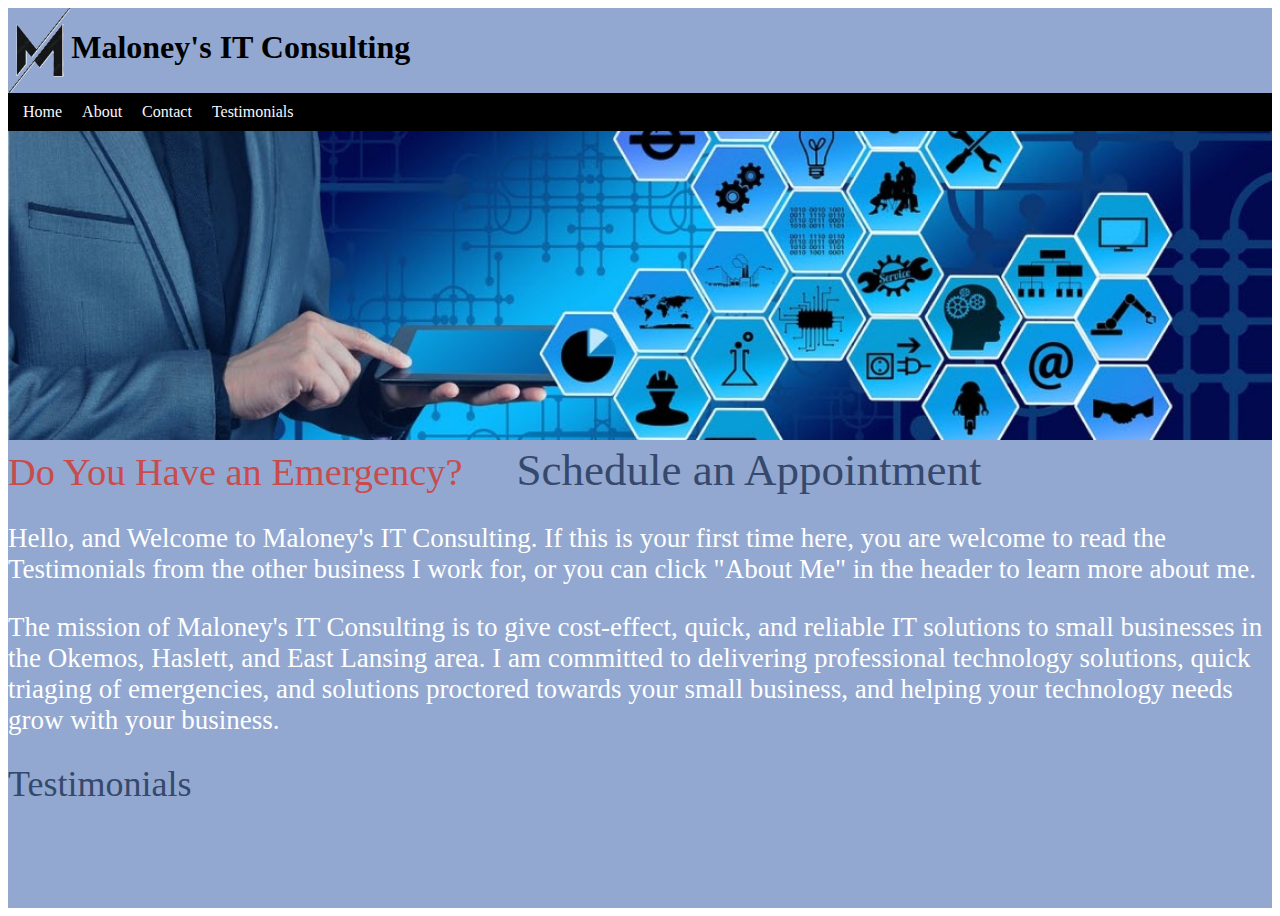
<file: index.html>
<!DOCTYPE html>
<html lang="en">
<head>
    <meta charset="UTF-8">
    <meta name="viewport" content="width=device-width, initial-scale=1.0">
    <meta http-equiv="X-UA-Compatible" content="ie=edge">
    <title>MI349 Final Home Page</title>
    <link rel="stylesheet" href="style.css">
</head>

<div class="Home-Page">
    <header class="Home-header">
        <img src="images/MaloneyLogo.png" alt="Logo" class="logo-Home">
        <h1>Maloney's IT Consulting</h1>
    </header>
    <div class="nav">
        <ul>
            <li><a href="index.html">Home</a></li>
            <li><a href="about.html">About</a></li>
            <li><a href="contact.html">Contact</a></li>
            <li><a href="testimonials.html">Testimonials</a></li>
        </ul>
    </div>
    <img src="images/Home-Page.jpg" alt="Home-Page" class="Home-Page-Logo">
    <div class="Quick Links">
        <a href="emergency.html" class="Emergency-Link">Do You Have an Emergency?</a>
        <a href="contact.html" class="Appointment-Link">Schedule an Appointment</a>
    </div>
    <div class="Introduce">
        <p>Hello, and Welcome to Maloney's IT Consulting.  If this is your first time here, you are welcome to read the Testimonials from the other business I work for, or you
            can click "About Me" in the header to learn more about me.  
        </p>
    </div>
    
    <div class="at-a-glance">
        <p>The mission of Maloney's IT Consulting is to give cost-effect, quick, and reliable IT solutions to small businesses in the Okemos, Haslett, and East Lansing area.  
            I am committed to delivering professional technology solutions, quick triaging of emergencies, and solutions proctored towards your small business, and helping your
            technology needs grow with your business.

        </p>
    </div>
    <a href="testimonials.html" class="Testimonials-Link">Testimonials</a>

</div>
</file>
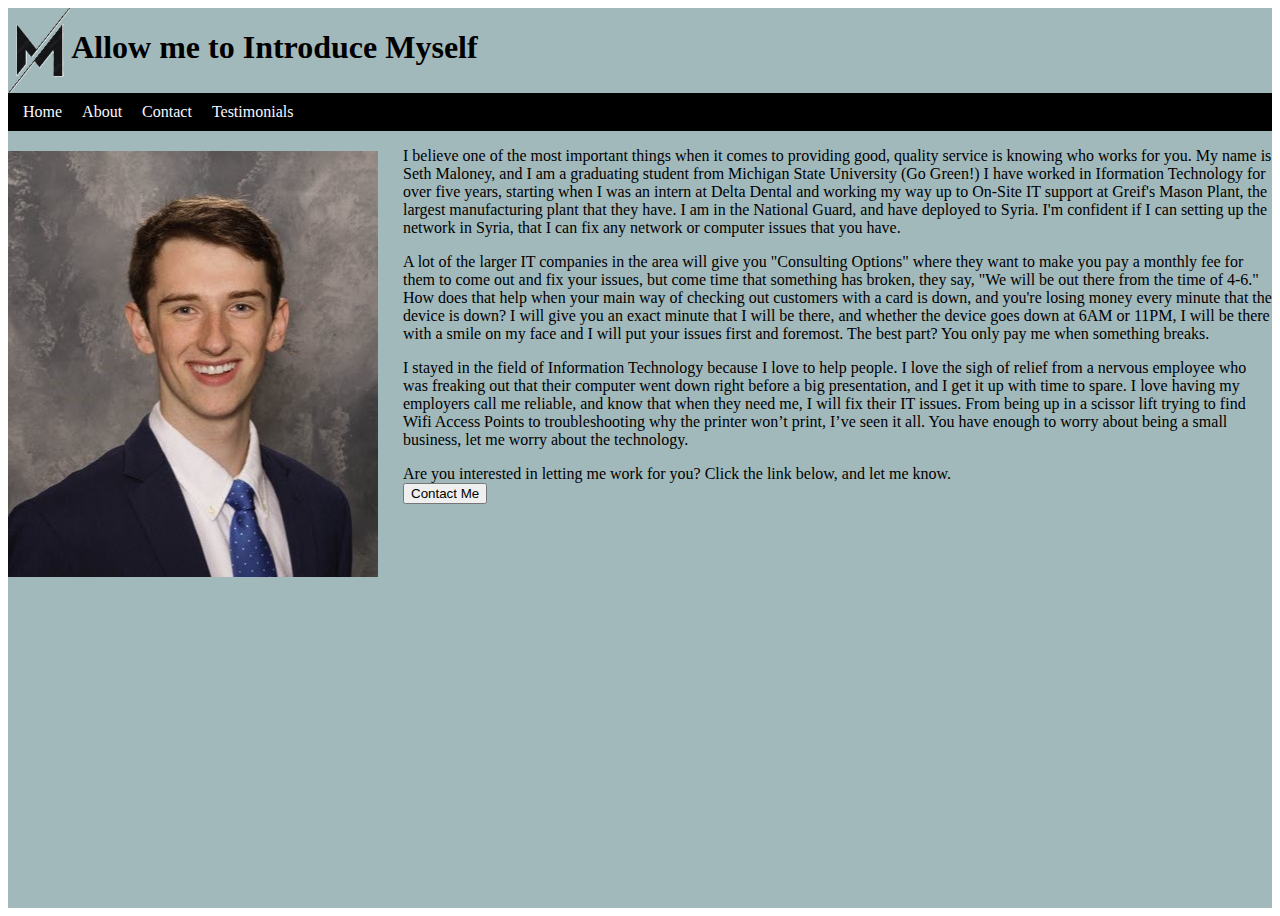
<file: about.html>
<!DOCTYPE html>
<html lang="en">
<head>
    <meta charset="UTF-8">
    <meta name="viewport" content="width=device-width, initial-scale=1.0">
    <meta http-equiv="X-UA-Compatible" content="ie=edge">
    <title>MI349 Final About</title>
    <link rel="stylesheet" href="style.css">
</head>

<div class="full-about-me">
    <header class="about-me-header">
    <img src="images/MaloneyLogo.png" alt="Logo" class="logo-about">
    <h1>Allow me to Introduce Myself</h1>
    </header>
    <div class="nav">
        <ul>
            <li><a href="index.html">Home</a></li>
            <li><a href="about.html">About</a></li>
            <li><a href="contact.html">Contact</a></li>
            <li><a href="testimonials.html">Testimonials</a></li>
        </ul>
    </div>
    <img src="images/Headshot.jpg" alt="headshot-me" class="headshot">
        <div class="about-me">    
            <div class="about-me-text">
            <p class="para1">
        I believe one of the most important things when it comes to providing good, quality service is knowing who works for you.  My name is Seth Maloney, and I am a graduating
        student from Michigan State University (Go Green!)  I have worked in Iformation Technology for over five years, starting when I was an intern at Delta Dental and working
        my way up to On-Site IT support at Greif's Mason Plant, the largest manufacturing plant that they have.  I am in the National Guard, and have deployed to Syria.  I'm 
        confident if I can setting up the network in Syria, that I can fix any network or computer issues that you have.
            </p>
            <p class="para2">
        A lot of the larger IT companies in the area will give you "Consulting Options" where they want to make you pay a monthly fee for them to come out and fix your issues, 
        but come time that something has broken, they say, "We will be out there from the time of 4-6."  How does that help when your main way of checking out customers with a 
        card is down, and you're losing money every minute that the device is down?  I will give you an exact minute that I will be there, and whether the device goes down at 6AM
        or 11PM, I will be there with a smile on my face and I will put your issues first and foremost.  The best part?  You only pay me when something breaks.
            </p>
             <p class="para3">
        I stayed in the field of Information Technology because I love to help people.  I love the sigh of relief from a nervous employee who was freaking out that their 
        computer went down right before a big presentation, and I get it up with time to spare.  I love having my employers call me reliable, and know that when they need me, 
        I will fix their IT issues.  From being up in a scissor lift trying to find Wifi Access Points to troubleshooting why the printer won’t print, I’ve seen it all.  
        You have enough to worry about being a small business, let me worry about the technology.  
            </p>
    

                <div>
                    <form>
                    <label>Are you interested in letting me work for you?  Click the link below, and let me know.   
                    </label>
                    </form>
                    <button onclick="window.location.href='/contact.html'">Contact Me</button>
                </div>
    
            </div>
    </div>
</div>
</file>
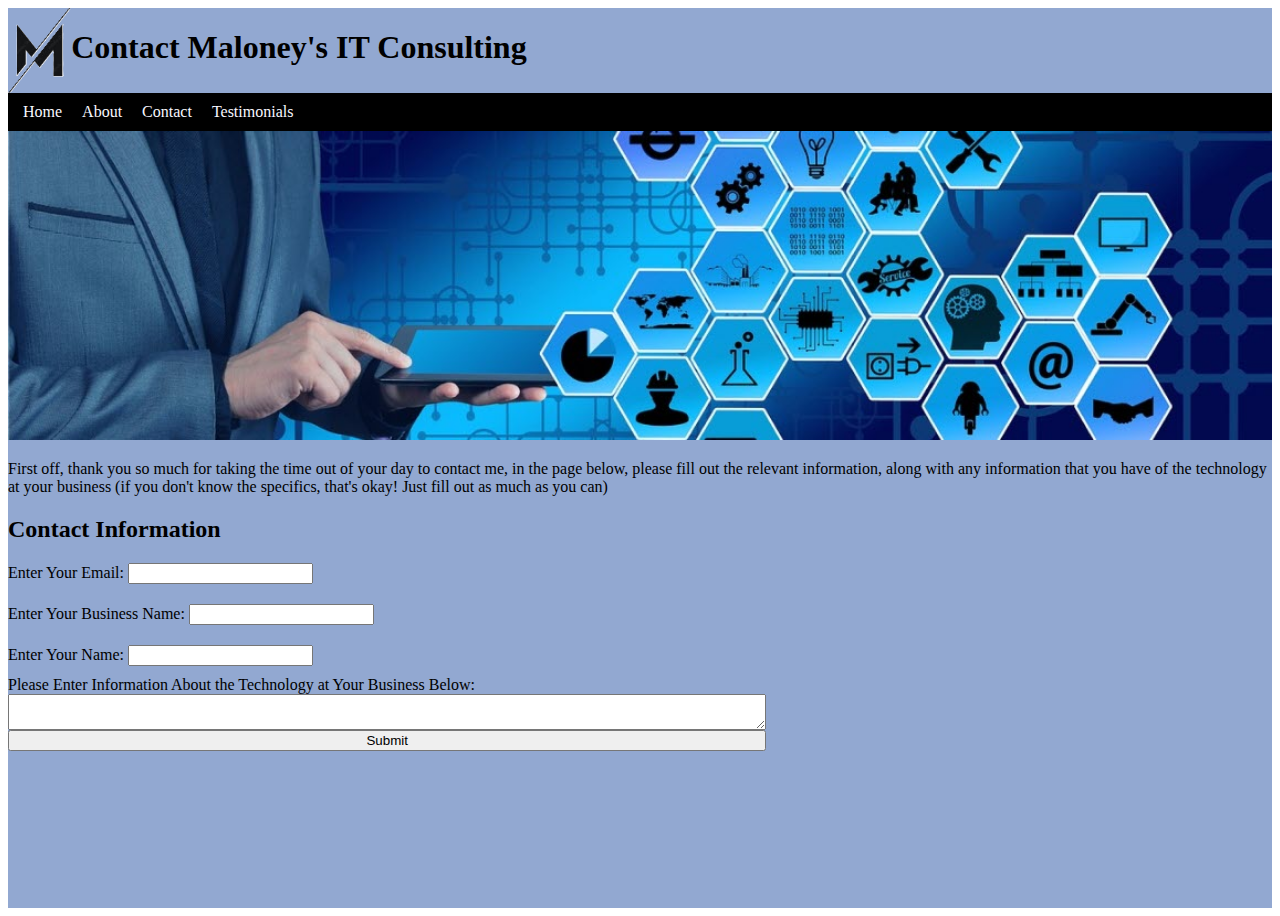
<file: contact.html>
<!DOCTYPE html>
<html lang="en">
<head>
    <meta charset="UTF-8">
    <meta name="viewport" content="width=device-width, initial-scale=1.0">
    <meta http-equiv="X-UA-Compatible" content="ie=edge">
    <title>MI349 Final Contact Page</title>
    <link rel="stylesheet" href="style.css">
</head>
<div class="Contact-me-page">
    <header class="contact-me-header">
        <img src="images/MaloneyLogo.png" alt="Logo" class="logo-contact">
    <h1>Contact Maloney's IT Consulting</h1>
    </header>
    <div class="nav">
        <ul>
            <li><a href="index.html">Home</a></li>
            <li><a href="about.html">About</a></li>
            <li><a href="contact.html">Contact</a></li>
            <li><a href="testimonials.html">Testimonials</a></li>
        </ul>
    </div>
    <img src="images/Home-Page.jpg" alt="Home-Page" class="Home-Page-Logo">
    
    <main>
        <p>First off, thank you so much for taking the time out of your day to contact me, in the page below, please fill out the relevant information, along with any information
            that you have of the technology at your business (if you don't know the specifics, that's okay!  Just fill out as much as you can)
        </p>
        <h2 class="contactheader">Contact Information</h2>
    </main>

    <form class="Business-info">
        <label class="namelabel">Enter Your Name:           
            <input type="text">
        </label>
        <label>Enter Your Business Name:
            <input type="text">
        </label>
        <label>
            Enter Your Email:
            <input type ="email">
        </label>
        
    </form>

    <form class="contact">
              
        <label>
            Please Enter Information About the Technology at Your Business Below:
        </label>
        
        <textarea name="comment" id="comment"></textarea>
        
        <button onclick="SubmitSuccess()">Submit</button>
        <div id="SubmitText"><p>
            Thank you for submitting your information.  I will get back to you within 24 hours.  Thank you again!
        </p></div>

        <script>
        function SubmitSuccess() {
        var x= document.getElementById ('SubmitText');
        
        if (x.style.display =="block"){
            x.style.display = "none";
        } else {
            x.style.display="block";
        }

        }
        </script>
    </form>
</div>
</file>
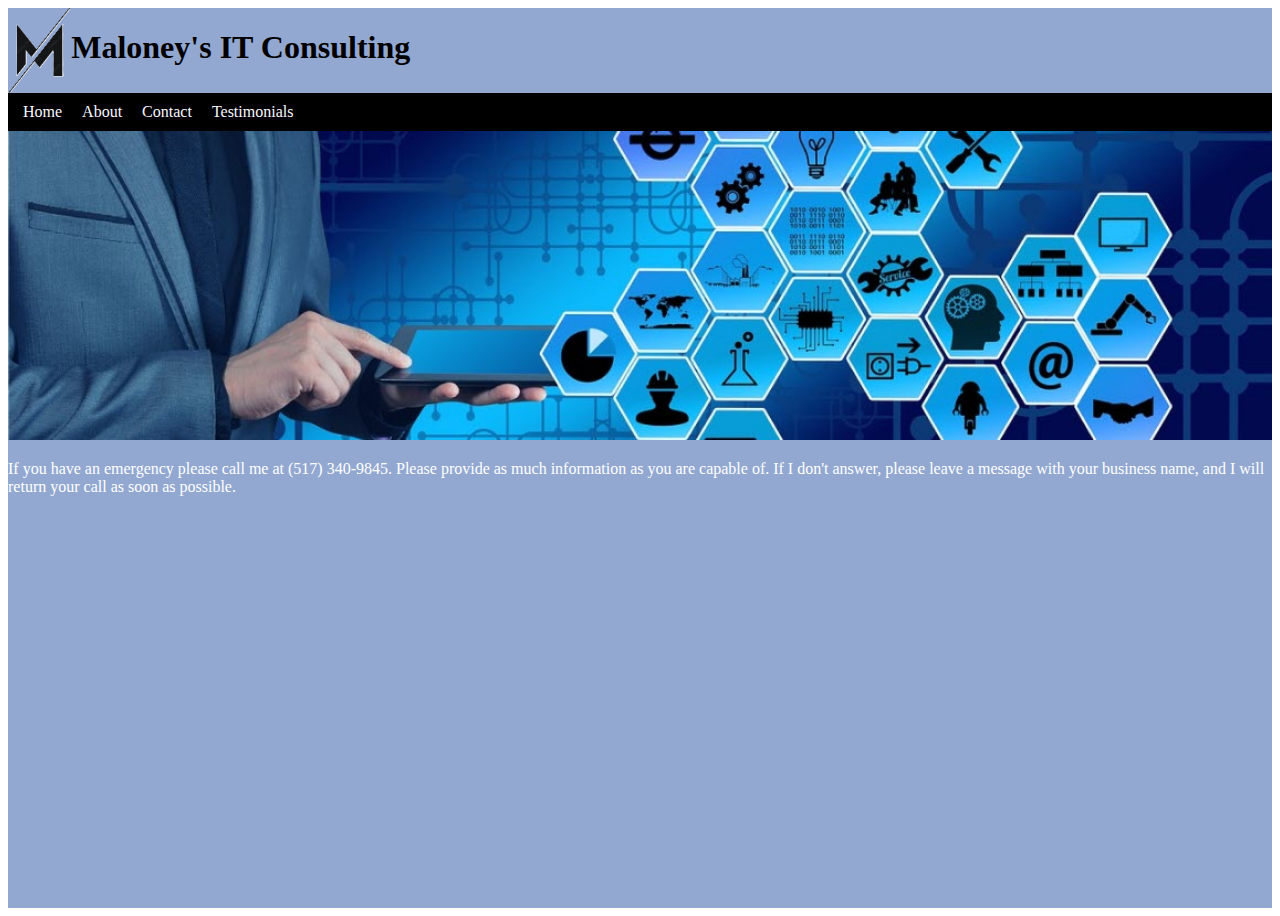
<file: emergency.html>
<!DOCTYPE html>
<html lang="en">
<head>
    <meta charset="UTF-8">
    <meta name="viewport" content="width=device-width, initial-scale=1.0">
    <meta http-equiv="X-UA-Compatible" content="ie=edge">
    <title>MI349 Final About</title>
    <link rel="stylesheet" href="style.css">
</head>

<div class="Emergency-Page">
    <header class="Home-header">
        <img src="images/MaloneyLogo.png" alt="Logo" class="logo-Home">
        
        <h1>Maloney's IT Consulting</h1>

    </header>
    <div class="nav">
        <ul>
            
            <li><a href="index.html">Home</a></li>
            <li><a href="about.html">About</a></li>
            <li><a href="contact.html">Contact</a></li>
            <li><a href="testimonials.html">Testimonials</a></li>
        </ul>
    </div>
    <img src="images/Home-Page.jpg" alt="Home-Page" class="Home-Page-Logo">
    <div class="Emergency-Paragraph">
        <p>If you have an emergency please call me at (517) 340-9845.  Please provide as much information as you are capable of.  If I don't answer,
            please leave a message with your business name, and I will return your call as soon as possible.</p>
    </div>
</div>
</file>
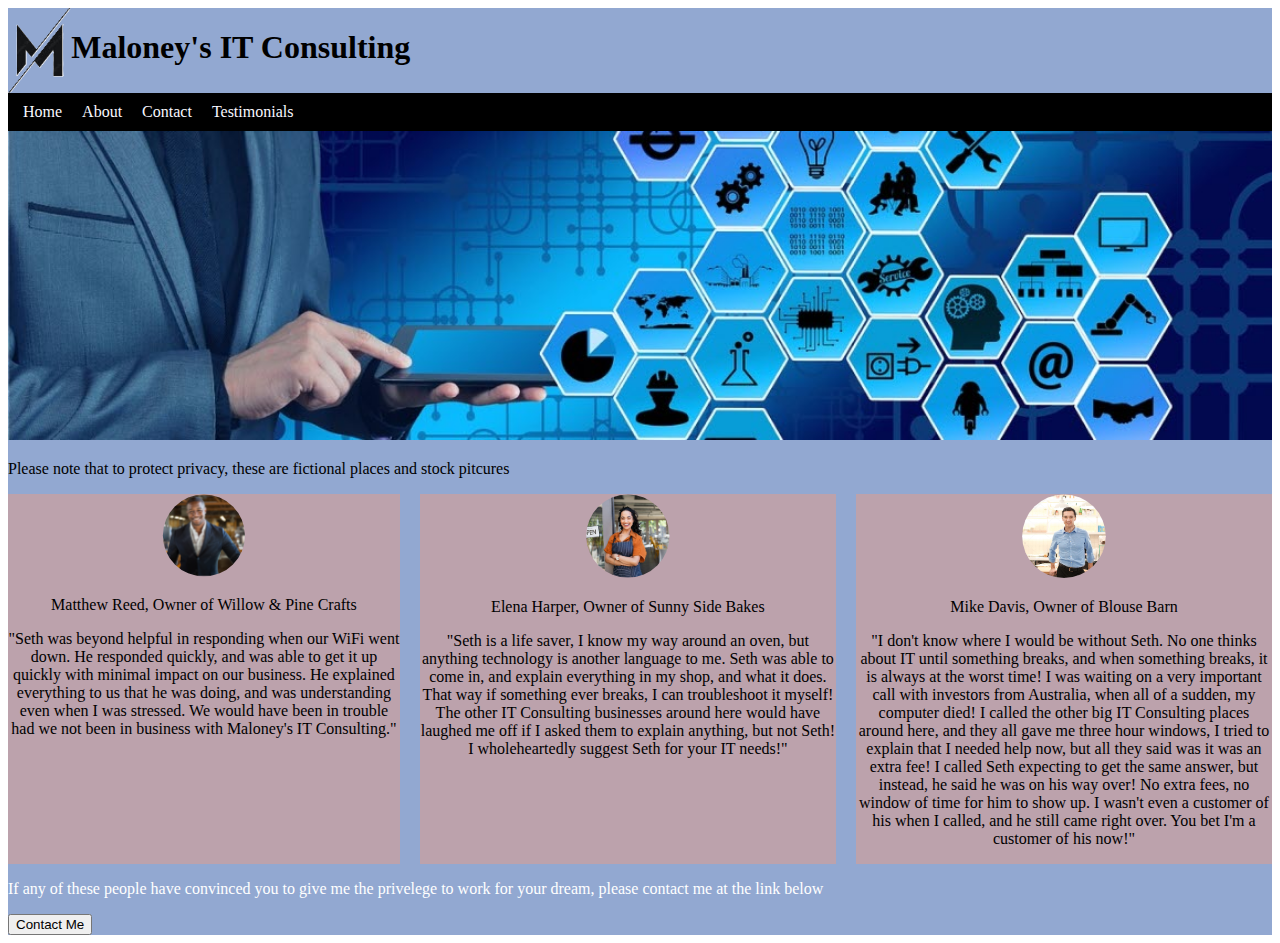
<file: testimonials.html>
<!DOCTYPE html>
<html lang="en">
<head>
    <meta charset="UTF-8">
    <meta name="viewport" content="width=device-width, initial-scale=1.0">
    <meta http-equiv="X-UA-Compatible" content="ie=edge">
    <title>MI349 Final Home Page</title>
    <link rel="stylesheet" href="style.css">
</head>
<div class="Home-Page">
    <header class="Home-header">
        <img src="images/MaloneyLogo.png" alt="Logo" class="logo-Home">
        <h1>Maloney's IT Consulting</h1>
      
    </header>
    <div class="nav">
        <ul>
            <li><a href="index.html">Home</a></li>
            <li><a href="about.html">About</a></li>
            <li><a href="contact.html">Contact</a></li>
            <li><a href="testimonials.html">Testimonials</a></li>
        </ul>
    </div>
    <img src="images/Home-Page.jpg" alt="Home-Page" class="Home-Page-Logo">
    <p>Please note that to protect privacy, these are fictional places and stock pitcures</p>
    <div class="testimonials">
        <div class="first">
            <img src="images/first.jpg" alt="Willow & Pine Crafts" class="first-picture">
            <p class="first-Intro">Matthew Reed, Owner of Willow & Pine Crafts</p>
            <p class="first-Text">"Seth was beyond helpful in responding when our WiFi went down.  He responded quickly, and was able to get it up quickly with minimal impact
                on our business.  He explained everything to us that he was doing, and was understanding even when I was stressed.  We would have been in trouble had we not
                been in business with Maloney's IT Consulting."
            </p>
        </div>
        <div class="second">
            <img src="images/second.jpg" alt="Sunny Side Bakes" class="second-picture">
            <p class="second-Intro">Elena Harper, Owner of Sunny Side Bakes</p>
            <p class="second-Text">"Seth is a life saver, I know my way around an oven, but anything technology is another language to me.  Seth was able to come in, and
                explain everything in my shop, and what it does.  That way if something ever breaks, I can troubleshoot it myself!  The other IT Consulting businesses around
                here would have laughed me off if I asked them to explain anything, but not Seth!  I wholeheartedly suggest Seth for your IT needs!"
            </p>
        </div>
        <div class="third">
            <img src="images/third.jpg" alt="Blouse Barn" class="third-picture">
            <p class="third-Intro">Mike Davis, Owner of Blouse Barn</p>
            <p class="third-Text">"I don't know where I would be without Seth.  No one thinks about IT until something breaks, and when something breaks, it is always at the 
                worst time!  I was waiting on a very important call with investors from Australia, when all of a sudden, my computer died!  I called the other big IT Consulting
                places around here, and they all gave me three hour windows, I tried to explain that I needed help now, but all they said was it was an extra fee!  I called Seth 
                expecting to get the same answer, but instead, he said he was on his way over!  No extra fees, no window of time for him to show up.  I wasn't even a customer of 
                his when I called, and he still came right over.  You bet I'm a customer of his now!"
            </p>
        </div>

    </div>
    <div class="call-me">
        <p>If any of these people have convinced you to give me the privelege to work for your dream, please contact me at the link below</p>
        <button onclick="window.location.href='/contact.html'">Contact Me</button>
    </div>


</div>
</file>
<file: style.css>
/* Home css */
.nav{
    background-color:black;
    position: sticky;
    top: 0px;
    padding: 0px;
    width: 100%;
    }
.nav ul{
        list-style-type: none;
        display: flex;
        margin: 0px;
        gap: 20px;
        padding: 10px 15px;
        
}
a{
    color: ghostwhite;
    text-decoration: none;
}
.Home-Page{
    background: #92a8d1;
    min-height: 100vh;
}
.Home-header{
    display: flex;
}
.logo-Home{
    max-width: 5%;
    height: auto;
}
.Home-Page-Logo{
    width: 100%;
    height: auto;
}
.Emergency-Link{
    color: #c94c4c;
    text-decoration: none;
    font-size: 3vw;
    margin-right: 50px;
}
.Appointment-Link{
    text-decoration: none;
    color: #36486b;
    font-size: 5vh;
    
}
.Introduce{
    font-size: 3vh;
    color: white;
}

.at-a-glance{
    color: white;
    font-size: 3vh;
}

.Testimonials-Link{
    font-size: 4vh;
    color: #36486b;
    text-decoration: none;
    
}
/* Emergency css */
.Emergency-Page{
    background: #92a8d1;
    min-height: 100vh;
    min-width:  100vh;
}
.Emergency-Paragraph{
    color: white;
}
/* about css */
.full-about-me{
    background: #a2b9bc;
    min-height: 100vh;   
    
}
.about-me-header{
    display: flex;
}
.logo-about{
    max-width: 5%;
    height: auto;

}
.headshot{
    float: left;
    margin-right: 25px;
    max-width: 30%;
    margin-top: 20px;
    height: auto;
}
.about-me{
    display: flex;
}
.about-me-text{
    max-width: 100%;
    margin: 0;
}

/* Contact css */
.Business-info{
    display: flex;
    flex-direction: column-reverse;
    gap: 20px;
    margin-bottom: 10px;
}

.contact{
    display: flex;
    flex-direction: column;
    width: 60%;
}
.contact-me-header{
    display: flex;
}
.logo-contact{
    max-width: 5%;
    height: auto;

}
.Contact-me-page{
    background: #92a8d1;
    min-height: 100vh;
}
#SubmitText{
    display: none;
}

/* testimonials css */
.testimonials{
    display: flex;
    
    gap: 20px;


}
.first{
    background-color: #bca2ac;
    
    text-align: center;
    flex-grow: 1;
    flex-basis: 0;
    max-width: 31%;
    height: auto;
}
.first-picture{
    width: 30%;
    clip-path: circle();
    height: auto;
}
.second{
    background-color: #bca2ac;
    
    text-align: center;
    flex-grow: 1;
    flex-basis: 0;
    max-width: 33%;
    height: auto;
}
.second-picture{
    width: 30%;
    clip-path: circle();
    height: auto;
}
.third{
    background-color: #bca2ac;
    
    text-align: center;
    flex-grow: 1;
    flex-basis: 0;
    max-width: 33%;
    height: auto;
}
.third-picture{
    width: 30%;
    clip-path: circle();
    height: auto;
}
.call-me{
    color: white;
}

/* @media adjustments */
@media (max-width: 767px){
    .nav ul{
        flex-direction: column;
    }
    .Emergency-Link, .Appointment-Link{
        font-size: 6vw;
    }

    .testimonials{
        flex-direction: column;

    }
    .Emergency-Paragraph{
        width: 100%;
        max-width: 100%;
    }
    .Emergency-Page{
        max-width: 100%;
    }

    .first,.second,.third{
        max-width: 100%;
    }


}
@media (max-width: 480px){
    .nav ul{
        flex-direction: column;
    }

    .Emergency-Link, .Appointment-Link{
        font-size: 6vw;
    }

    .testimonials{
        flex-direction: column;

    }
    .Emergency-Paragraph{
        width: 50%;
        max-width: 50%;
    }
    .Emergency-Page{
        max-width: 100%;
    }

    .first,.second,.third{
        max-width: 100%;
    }
}
</file>
